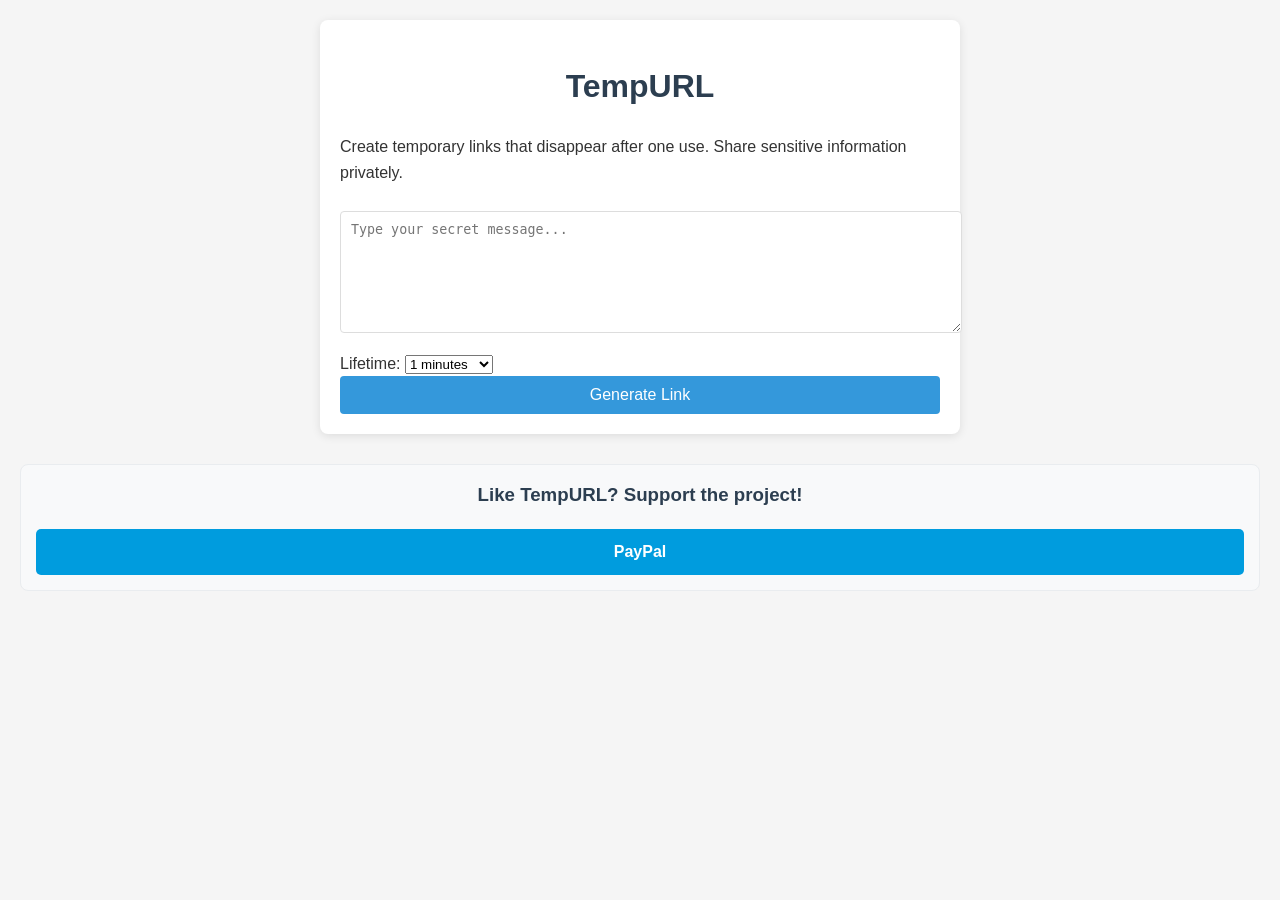
<file: index.html>
<!DOCTYPE html>
<html lang="es">
  <head>
    <!-- Meta tags esenciales -->
    <meta charset="UTF-8" />
    <meta name="viewport" content="width=device-width, initial-scale=1.0" />
    <meta
      name="description"
      content="Create temporary links that disappear after one use. Share sensitive information privately."
    />
    <meta
      name="keywords"
      content="self-destructing links, temporary URL generator, secure sharing"
    />
    <meta name="author" content="mvch16" />
    <title>TTempURL - Secure Self-Destructing Links</title>

    <!-- Open Graph (para redes sociales) -->
    <meta
      property="og:title"
      content="TempURL - Secure Self-Destructing Links"
    />
    <meta
      property="og:description"
      content="Create temporary links that disappear after one use. Share sensitive information privately."
    />
    <meta property="og:type" content="website" />
    <meta property="og:url" content="https://mvch16.github.io/TempUrl/" />
    <meta
      property="og:image"
      content="https://mvch16.github.io/TempUrl/"
    />
    <title>TempURL - Secure Self-Destructing Links</title>
    <link rel="stylesheet" href="style.css" />
    <script type="application/ld+json">
      {
        "@context": "https://schema.org",
        "@type": "WebApplication",
        "name": "TempURL",
        "description": "Free self-destructing link generator for secure sharing",
        "keywords": [
          "self-destructing links",
          "temporary URLs",
          "secure sharing"
        ],
        "applicationCategory": "SecurityApplication"
      }
    </script>
  </head>
  <body>
    <div class="hidden-seo-content" aria-hidden="true">
      <h1>Self-Destructing Links</h1>
      <p>
        Create secure, one-time use temporary URLs that disappear after access.
        Perfect for sharing private messages, passwords, or sensitive files.
      </p>
      <p>
        TempURL is the best free tool for generating expiring links with
        end-to-end encryption.
      </p>
    </div>
    <div class="container">
      <h1>TempURL</h1>
      <p id="description">
        Create temporary links that disappear after one use. Share sensitive information privately.
      </p>

      <textarea
        id="texto"
        placeholder="Type your secret message..."
      ></textarea>
      <!-- Dentro del div.container, después del textarea -->
      <label for="tiempo">Lifetime:</label>
      <select id="tiempo">
        <option value="1">1 minutes</option>
        <option value="5">5 minutes</option>
        <option value="10">10 minutes</option>
        <option value="30">30 minutes</option>
        <option value="60">1 minutes</option>
      </select>
      <button id="generar">Generate Link</button>

      <div id="resultado" class="hidden">
        <p id="resultText">Done! Copy this link:</p>
        <input type="text" id="url" readonly />
        <button id="copiar">Copy</button>
      </div>

      <div id="mensaje" class="hidden"></div>
    </div>
    <div id="donaciones" class="donacion-box">
      <h3 id="donationText">
        Like TempURL? Support the project!
      </h3>

      <div class="metodos-pago">
        <!-- PayPal -->
        <a
          href="https://paypal.me/MVCoding"
          target="_blank"
          class="donar-btn paypal"
        >
          PayPal
        </a>
      </div>
    </div>
    <script src="script.js"></script>
  </body>
</html>
</file>
<file: style.css>
body {
    font-family: Arial, sans-serif;
    line-height: 1.6;
    margin: 0;
    padding: 20px;
    background-color: #f5f5f5;
    color: #333;
  }
  
  .container {
    max-width: 600px;
    margin: 0 auto;
    background: white;
    padding: 20px;
    border-radius: 8px;
    box-shadow: 0 2px 10px rgba(0, 0, 0, 0.1);
  }
  
  h1 {
    color: #2c3e50;
    text-align: center;
  }
  
  textarea {
    width: 100%;
    padding: 10px;
    margin: 10px 0;
    border: 1px solid #ddd;
    border-radius: 4px;
    min-height: 100px;
    resize: vertical;
  }
  
  button {
    background: #3498db;
    color: white;
    border: none;
    padding: 10px 15px;
    border-radius: 4px;
    cursor: pointer;
    font-size: 16px;
    width: 100%;
  }
  
  button:hover {
    background: #2980b9;
  }
  
  #url {
    width: 100%;
    padding: 10px;
    margin: 10px 0;
    border: 1px solid #ddd;
    border-radius: 4px;
  }
  
  .hidden {
    display: none;
  }
  
  #mensaje {
    margin-top: 20px;
    padding: 10px;
    border-radius: 4px;
    text-align: center;
  }
  
  .success {
    background-color: #d4edda;
    color: #155724;
  }
  
  .error {
    background-color: #f8d7da;
    color: #721c24;
  }

  /* Estilos para la sección de donaciones */
.donacion-box {
    margin-top: 30px;
    padding: 15px;
    background: #f8f9fa;
    border-radius: 8px;
    text-align: center;
    border: 1px solid #e9ecef;
  }
  
  .donacion-box h3 {
    margin-top: 0;
    color: #2c3e50;
  }
  
  .metodos-pago {
    display: flex;
    flex-direction: column;
    gap: 10px;
  }
  
  .donar-btn {
    padding: 10px;
    border-radius: 5px;
    text-decoration: none;
    font-weight: bold;
    color: white;
    cursor: pointer;
    border: none;
  }
  
  .paypal {
    background: #009cde;
  }
  
  .crypto {
    background: #f7931a;
  }
  
  .custom-amount {
    display: flex;
    align-items: center;
    gap: 5px;
    margin-top: 10px;
  }
  
  .custom-amount input {
    width: 60px;
    padding: 8px;
    border: 1px solid #ddd;
    border-radius: 4px;
  }
  
  #copiar-wallet {
    background: #4CAF50;
    color: white;
    border: none;
    padding: 5px 10px;
    border-radius: 4px;
    cursor: pointer;
  }
  
  #cripto-popup {
    margin-top: 10px;
    padding: 10px;
    background: #fff;
    border-radius: 5px;
    border: 1px dashed #ccc;
  }
  
  #wallet-address {
    width: 100%;
    padding: 5px;
    margin: 5px 0;
    text-align: center;
  }

  .hidden-seo-content {
    position: absolute;
    left: -9999px;
    top: auto;
    width: 1px;
    height: 1px;
    overflow: hidden;
  }
</file>
